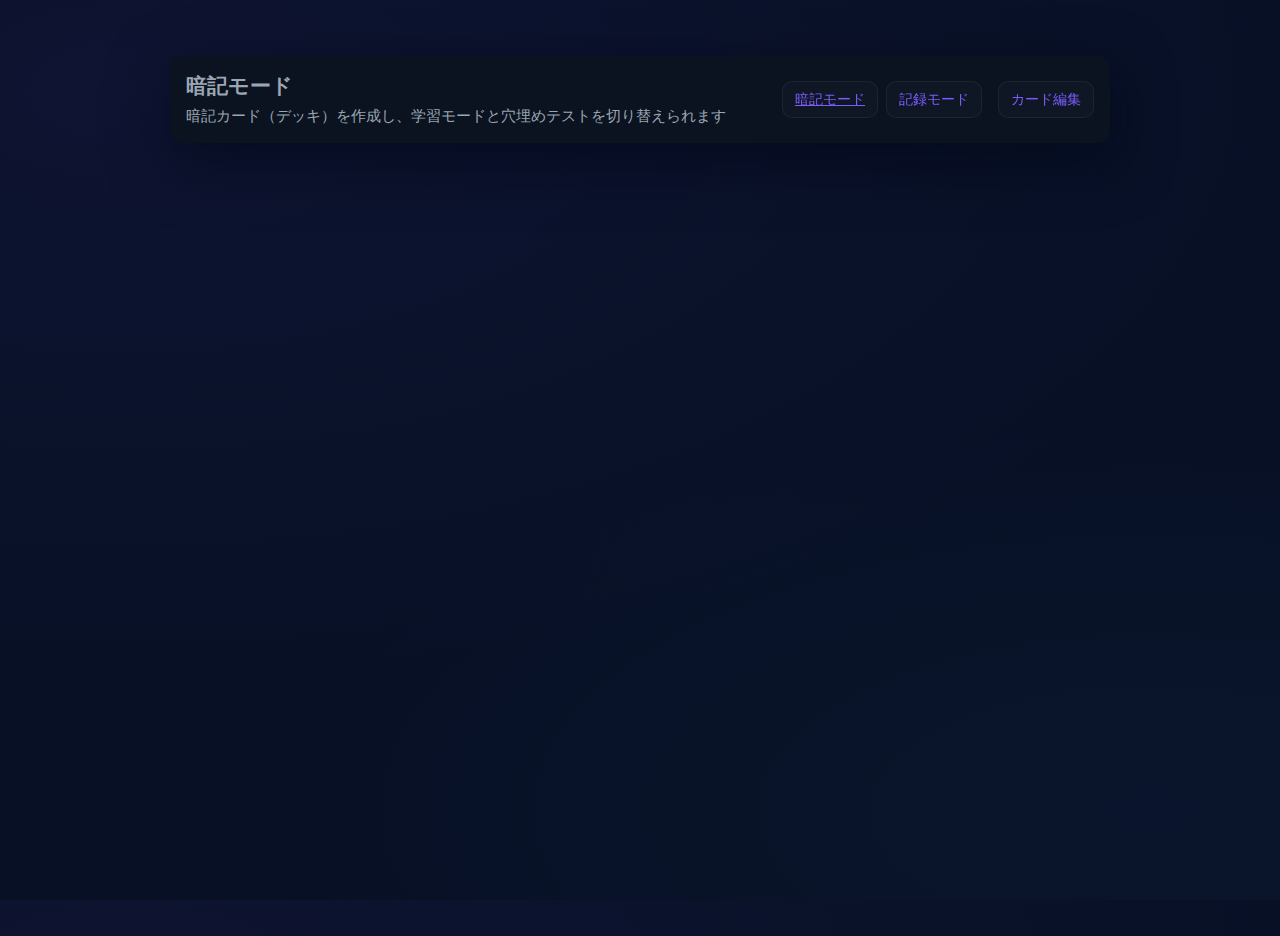
<file: memorization.html>
<!doctype html>
<html lang="ja">
<head>
  <meta charset="utf-8" />
  <meta name="viewport" content="width=device-width,initial-scale=1" />
  <title>暗記モード - テスト点数記録表</title>
  <link rel="stylesheet" href="styles.css" />
</head>
<body>
  <main class="container">
    <header class="site-header card">
      <div class="header-left">
        <h1>暗記モード</h1>
        <p class="subtitle">暗記カード（デッキ）を作成し、学習モードと穴埋めテストを切り替えられます</p>
      </div>
      <nav style="margin-left:16px;display:flex;gap:8px;align-items:center">
  <a id="openMemHeaderBtn" href="memorization.html" class="btn">暗記モード</a>
  <button type="button" id="openResultsBtn" class="btn">記録モード</button>
    <button type="button" id="toggleEditBtn" class="btn" style="margin-left:8px">カード編集</button>
      </nav>
    </header>

  <section class="card" id="topControls">
      <div style="display:flex;gap:12px;align-items:center;flex-wrap:wrap">
        <label>デッキ
          <select id="deckSelect"></select>
        </label>
        
        <input id="newDeckName" placeholder="新しいデッキ名を入力" />
  <button type="button" id="createDeckBtn" class="btn">デッキ作成</button>
  <button type="button" id="deleteDeckBtn" class="btn danger">デッキ削除</button>
        <div style="margin-left:auto;display:flex;gap:8px;align-items:center">
          <button type="button" id="learnModeBtn" class="btn">学習</button>
          <button type="button" id="testModeBtn" class="btn">テスト</button>
        </div>
      </div>
    </section>

  <section class="card" id="cardRegister">
      <h3>カード登録</h3>
      <p class="subtitle">表（出題）と裏（解答）を入力。穴埋め箇所は表に <strong>()</strong> を挿入してください。裏が複数の空欄に対応する場合は <code>||</code> で区切ってください（例: 答1||答2）。</p>
      <div style="display:flex;gap:12px;flex-direction:column">
        <textarea id="cardFront" placeholder="表（問題）を入力: 例）日本の首都は () です" rows="3"></textarea>
        <textarea id="cardBack" placeholder="裏（解答）。複数は改行・カンマ・スペースでも区切れます（例: 東京 大阪）" rows="2"></textarea>
        <div style="display:flex;gap:8px;align-items:center">
          <button type="button" id="insertBlankBtn" class="btn">() を挿入</button>
          <button type="button" id="clearCardBtn" class="btn">クリア</button>
          <button type="button" id="saveCardBtn" class="btn">カードを保存</button>
        </div>
      </div>
    </section>

    <section class="card" id="deckArea">
      <h3>カード一覧</h3>
      <div id="cardsList" style="display:flex;flex-direction:column;gap:8px"></div>
    </section>

    <section class="card" id="studyArea" style="display:none;text-align:center">
      <div id="studyCard" style="padding:24px;font-size:2.6rem;border-radius:8px;border:1px solid #eef3fb;background:#fff;min-height:calc(100vh - 200px);display:flex;flex-direction:column;justify-content:center;align-items:center;width:100%">
        <div id="studyFront" style="font-weight:700;margin-bottom:12px">表</div>
        <div id="studyBack" style="color:var(--muted);display:none">裏</div>
      </div>
      <div style="margin-top:12px;display:flex;gap:8px;justify-content:center;flex-wrap:wrap">
  <button type="button" id="revealBtn" class="btn">答えを見る</button>
  <button type="button" id="prevBtn" class="btn">前へ</button>
  <button type="button" id="nextBtn" class="btn">次へ</button>
      </div>
      <div id="progress" style="margin-top:8px;color:var(--muted)"></div>
    </section>

    <section class="card" id="testArea" style="display:none;text-align:center">
      <div id="testCard" style="padding:24px;font-size:2.6rem;border-radius:8px;border:1px solid #eef3fb;background:#fff;min-height:calc(100vh - 240px);display:flex;flex-direction:column;justify-content:center;align-items:center;width:100%">
        <div id="testFront" style="font-weight:700;margin-bottom:12px"></div>
        <div id="testInputs" style="margin-top:8px"></div>
      </div>
      <div style="margin-top:12px;display:flex;gap:8px;justify-content:center;flex-wrap:wrap">
  <button type="button" id="testPrevBtn" class="btn">前へ</button>
      </div>
      <div id="testResult" style="margin-top:8px;color:var(--muted)"></div>
      <div id="testSummary" style="display:none;margin-top:16px;text-align:center">
        <div style="font-size:1.1rem">正答率: <strong id="summaryPercent"></strong>% （前回: <span id="previousPercent">-</span>）</div>
        <canvas id="resultChart" width="220" height="220" style="margin-top:12px"></canvas>
      </div>
    </section>

  <div id="feedbackOverlay" style="position:fixed;inset:0;display:none;align-items:center;justify-content:center;z-index:9999;font-size:8rem;pointer-events:none">
    <div id="feedbackEmoji" style="filter:drop-shadow(0 6px 30px rgba(0,0,0,0.2));">⭕️</div>
  </div>

  </main>

  <script>
  (function(){
    const LS_KEY = 'kiroku_lot_cards_v1';
    function uid(){return Math.random().toString(36).slice(2,9);}    
    function load(){ try{ const r=localStorage.getItem(LS_KEY); return r?JSON.parse(r):{decks:[]}; }catch(e){return {decks:[]};} }
    function save(data){ try{ localStorage.setItem(LS_KEY, JSON.stringify(data)); }catch(e){}
    }

    let store = load();
    const deckSelect = document.getElementById('deckSelect');
    const createDeckBtn = document.getElementById('createDeckBtn');
    const deleteDeckBtn = document.getElementById('deleteDeckBtn');
    const newDeckName = document.getElementById('newDeckName');
    const cardFront = document.getElementById('cardFront');
    const cardBack = document.getElementById('cardBack');
    const insertBlankBtn = document.getElementById('insertBlankBtn');
    const saveCardBtn = document.getElementById('saveCardBtn');
    const clearCardBtn = document.getElementById('clearCardBtn');
    const cardsList = document.getElementById('cardsList');
    const studyArea = document.getElementById('studyArea');
    const testArea = document.getElementById('testArea');
    const studyFront = document.getElementById('studyFront');
    const studyBack = document.getElementById('studyBack');
    const revealBtn = document.getElementById('revealBtn');
    const prevBtn = document.getElementById('prevBtn');
    const nextBtn = document.getElementById('nextBtn');
    const progressEl = document.getElementById('progress');
  const testFront = document.getElementById('testFront');
  const testInputs = document.getElementById('testInputs');
  const testResult = document.getElementById('testResult');

  // mode buttons (radio inputs were removed; use buttons)
  const learnModeBtn = document.getElementById('learnModeBtn');
  const testModeBtn = document.getElementById('testModeBtn');
  let currentMode = 'learn';
  const topControls = document.getElementById('topControls');
  const cardRegister = document.getElementById('cardRegister');
  const openMemHeaderBtn = document.getElementById('openMemHeaderBtn');
  const testSummary = document.getElementById('testSummary');
  const summaryPercent = document.getElementById('summaryPercent');
  const previousPercent = document.getElementById('previousPercent');
  const resultChart = document.getElementById('resultChart');
  const feedbackOverlay = document.getElementById('feedbackOverlay');
  const feedbackEmoji = document.getElementById('feedbackEmoji');

  const RESULTS_KEY = 'kiroku_lot_cards_results_v1';
  function loadResults(){ try{ const r = localStorage.getItem(RESULTS_KEY); return r?JSON.parse(r):{}; }catch(e){return{};} }
  function saveResults(obj){ try{ localStorage.setItem(RESULTS_KEY, JSON.stringify(obj)); }catch(e){} }
  let resultsStore = loadResults();

  let testSession = null; // {total, correct, seen}
  // detect url param to show edit UI when coming from results page
  const urlParams = new URLSearchParams(window.location.search);
  const showEditOnLoad = urlParams.get('edit') === '1';
  let isEditing = false;
  const toggleEditBtn = document.getElementById('toggleEditBtn');
    if(toggleEditBtn) toggleEditBtn.addEventListener('click', ()=>{
      // Enter edit mode
      isEditing = true;
      topControls.style.display = 'block'; cardRegister.style.display='block'; document.getElementById('deckArea').style.display='block'; studyArea.style.display='none'; testArea.style.display='none';
      // hide header edit button while editing
      toggleEditBtn.style.display = 'none';
      if(openMemHeaderBtn) openMemHeaderBtn.style.display = 'none';
      updateOpenResultsBtn();
    });

    let currentDeckId = null;
    let currentIndex = 0;
    let deckCards = [];
  let editingCardIndex = null;

    function renderDeckSelect(){ deckSelect.innerHTML = ''; store.decks.forEach(d=>{ const o=document.createElement('option'); o.value=d.id; o.textContent=d.name; deckSelect.appendChild(o); }); if(deckSelect.options.length) deckSelect.value = deckSelect.options[0].value; currentDeckId = deckSelect.value; loadDeck(); }

    function loadDeck(){ const d = store.decks.find(x=>x.id===deckSelect.value); if(!d){ deckCards=[]; cardsList.innerHTML=''; currentDeckId=null; return;} currentDeckId=d.id; deckCards=d.cards||[]; renderCardsList(); }

    function showEditUI(deckId){
      isEditing = true;
      topControls.style.display = 'block'; cardRegister.style.display = 'block'; document.getElementById('deckArea').style.display = 'block';
      studyArea.style.display = 'none'; testArea.style.display = 'none';
      if(openMemHeaderBtn) openMemHeaderBtn.style.display = 'none';
      if(deckId){ try{ deckSelect.value = deckId; }catch(e){} }
      loadDeck();
      updateOpenResultsBtn();
    }

    function renderCardsList(){ cardsList.innerHTML=''; deckCards.forEach((c,i)=>{ const el=document.createElement('div'); el.style.display='flex'; el.style.justifyContent='space-between'; el.style.alignItems='center'; el.style.gap='8px'; const left=document.createElement('div'); left.textContent=(i+1)+'. '+(c.front.slice(0,80)); const btns=document.createElement('div'); btns.style.display='flex'; btns.style.gap='6px'; const edit=document.createElement('button'); edit.className='btn'; edit.textContent='編集'; edit.addEventListener('click', ()=>{ 
        // enter inline edit for this card
        editingCardIndex = i;
        cardFront.value = c.front;
        cardBack.value = c.back;
        // show top controls/edit UI if hidden
        isEditing = true;
        topControls.style.display = 'block'; cardRegister.style.display='block'; document.getElementById('deckArea').style.display = 'block';
        // update save button to indicate update
        saveCardBtn.textContent = '更新';
        // hide header edit button while editing
        if(toggleEditBtn) toggleEditBtn.style.display = 'none';
        if(openMemHeaderBtn) openMemHeaderBtn.style.display = 'none';
        updateOpenResultsBtn();
      });
      const del=document.createElement('button'); del.className='btn danger'; del.textContent='削除'; del.addEventListener('click', ()=>{ if(!confirm('カードを削除しますか？'))return; deckCards.splice(i,1); persistDeck(); renderCardsList(); }); btns.appendChild(edit); btns.appendChild(del); el.appendChild(left); el.appendChild(btns); cardsList.appendChild(el); }); }

    function persistDeck(){ const idx = store.decks.findIndex(d=>d.id===currentDeckId); if(idx===-1) return; store.decks[idx].cards = deckCards; save(store); }

    createDeckBtn.addEventListener('click', ()=>{
      const name = newDeckName.value.trim(); if(!name) return alert('デッキ名を入力してください');
      const d = { id: uid(), name, cards: [] }; store.decks.push(d); save(store); newDeckName.value=''; renderDeckSelect(); deckSelect.value = d.id; loadDeck();
    });
    deleteDeckBtn.addEventListener('click', ()=>{
      if(!currentDeckId) return alert('デッキが選択されていません');
      if(!confirm('デッキを削除しますか？この操作は取り消せません')) return;
      store.decks = store.decks.filter(d=>d.id!==currentDeckId); save(store); renderDeckSelect(); loadDeck();
    });

    deckSelect.addEventListener('change', ()=>{ loadDeck(); });

    insertBlankBtn.addEventListener('click', ()=>{
      const el = cardFront; const start = el.selectionStart||0; const end = el.selectionEnd||0; const v = el.value; el.value = v.slice(0,start) + '()' + v.slice(end); el.selectionStart = el.selectionEnd = start + 1; el.focus();
    });

    saveCardBtn.addEventListener('click', ()=>{
      if(!currentDeckId) return alert('先にデッキを選択または作成してください');
      const f = cardFront.value.trim(); const b = cardBack.value.trim(); if(!f) return alert('表を入力してください');
      if(editingCardIndex !== null && typeof editingCardIndex === 'number'){
        // update existing card
        const existing = deckCards[editingCardIndex] || {};
        deckCards[editingCardIndex] = { id: existing.id || uid(), front: f, back: b };
        editingCardIndex = null;
        saveCardBtn.textContent = 'カードを保存';
      } else {
        const card = { id: uid(), front: f, back: b };
        deckCards.push(card);
      }
      persistDeck(); renderCardsList(); cardFront.value=''; cardBack.value='';
      // restore header edit button visibility
      if(toggleEditBtn) toggleEditBtn.style.display = '';
      if(openMemHeaderBtn) openMemHeaderBtn.style.display = '';
      updateOpenResultsBtn();
    });
    clearCardBtn.addEventListener('click', ()=>{ cardFront.value=''; cardBack.value=''; editingCardIndex = null; saveCardBtn.textContent = 'カードを保存'; if(toggleEditBtn) toggleEditBtn.style.display = ''; if(openMemHeaderBtn) openMemHeaderBtn.style.display = ''; updateOpenResultsBtn(); });

  // study mode (full-screen style)
  function showStudy(i){ if(!deckCards.length) return; currentIndex = (i+deckCards.length)%deckCards.length; const c = deckCards[currentIndex]; studyFront.textContent = c.front; studyBack.textContent = c.back; studyBack.style.display='none'; progressEl.textContent = `${currentIndex+1}/${deckCards.length}`; }
  revealBtn.addEventListener('click', ()=>{ studyBack.style.display='block'; });
    prevBtn.addEventListener('click', ()=>{ showStudy(currentIndex-1); });
    nextBtn.addEventListener('click', ()=>{
      // in learn mode, when advancing past the last card return to index list
      if(currentMode === 'learn'){
        if(currentIndex + 1 >= deckCards.length){
          // 学習完了: カード編集画面に戻す
          topControls.style.display = 'block'; cardRegister.style.display = 'block'; document.getElementById('deckArea').style.display = 'block';
          studyArea.style.display = 'none'; testArea.style.display = 'none';
          return;
        }
        showStudy(currentIndex+1);
      } else {
        showStudy(currentIndex+1);
      }
    });

    // test mode (穴埋め)
    function buildTestForCard(c){ // returns {htmlFront, answers[], blanks}
      // find occurrences of () in front and create inputs
      const parts = c.front.split('()');
      const blanks = Math.max(0, parts.length - 1);
      // parse answers: prefer explicit '||', otherwise try common separators (改行, カンマ, 読点, セミコロン, パイプ), then whitespace
      function parseAnswers(back, expected){
        if(!back) return [];
        if(back.indexOf('||') !== -1) return back.split('||').map(s=>s.trim()).filter(x=>x!=='');
        let parts = back.split(/\s*[\n、,，;；|]\s*/).map(s=>s.trim()).filter(x=>x!=='');
        if(parts.length === 1 && expected > 1){ // try whitespace split if user just typed space-separated
          parts = back.split(/\s+/).map(s=>s.trim()).filter(x=>x!=='');
        }
        return parts;
      }
      const rawAnswers = parseAnswers(c.back||'', blanks);
      // pad or trim to match blanks count (use blanks as source of truth)
      const answers = [];
      for(let i=0;i<blanks;i++) answers.push(rawAnswers[i] || '');
      let html = '';
      for(let i=0;i<parts.length;i++){
        html += '<span>'+escapeHtml(parts[i])+'</span>';
        if(i<blanks) html += `<span class="mem-blank" style="display:inline-block;min-width:80px;padding:6px;border-bottom:2px dashed var(--muted);margin:4px;height:1.2em;vertical-align:middle;text-align:center;color:var(--muted)">(${i+1})</span>`;
      }
      return { htmlFront: html, answers, blanks };
    }
    function escapeHtml(s){ return s.replace(/&/g,'&amp;').replace(/</g,'&lt;').replace(/>/g,'&gt;'); }

    function showTest(i){ if(!deckCards.length) return; currentIndex = (i+deckCards.length)%deckCards.length; const c = deckCards[currentIndex]; const built = buildTestForCard(c);
      testFront.innerHTML = ''; testFront.appendChild(document.createElement('div')).innerHTML = built.htmlFront;
      testInputs.innerHTML = '';
      // create inputs equal to blanks/answers
      const inputsWrapper = document.createElement('div'); inputsWrapper.style.display='flex'; inputsWrapper.style.gap='8px'; inputsWrapper.style.alignItems='center'; inputsWrapper.style.marginTop='12px'; inputsWrapper.style.width='100%';
      const answerCount = built.answers.length || 0;
      let firstInput = null;
      for(let k=0;k<answerCount;k++){
        const inp = document.createElement('input'); inp.className = 'mem-input'; inp.dataset.idx = k; inp.style.minWidth = '160px'; inp.style.padding='10px'; inp.style.border='2px solid #3b82f6'; inp.style.borderRadius='8px'; inp.style.fontSize='1rem'; inp.placeholder = `空欄 ${k+1}`;
        inputsWrapper.appendChild(inp);
        if(k===0) firstInput = inp;
      }
      // action button
      const action = document.createElement('button'); action.id = 'mem-action-btn'; action.className = 'btn'; action.textContent = '判定／次へ'; action.style.flex = '0 0 auto';
      inputsWrapper.appendChild(action);
      testInputs.appendChild(inputsWrapper);
      testResult.textContent=''; testSummary.style.display='none';
      // focus first input
      if(firstInput) setTimeout(()=>{ firstInput.focus(); },50);
      // attach handler
      action.onclick = ()=>{ evaluateCurrentAnswer(); };
  // allow Enter key on inputs to submit
  testInputs.querySelectorAll('.mem-input').forEach(inp=> inp.addEventListener('keydown', (e)=>{ if(e.key === 'Enter'){ e.preventDefault(); evaluateCurrentAnswer(); } }));
  // store answers and card metadata for evaluation and results page
  testFront.dataset.answers = JSON.stringify(built.answers);
  testFront.dataset.cardid = c.id || '';
  testFront.dataset.front = c.front || '';
  testFront.dataset.back = c.back || '';
    }

    // test mode flow with session tracking, big emoji feedback and final summary
    function showFeedback(isCorrect){ feedbackEmoji.textContent = isCorrect ? '⭕️' : '❌'; feedbackOverlay.style.display = 'flex'; setTimeout(()=>{ feedbackOverlay.style.display = 'none'; }, 800); }

  function startTestSession(){ testSession = { total: deckCards.length, correct: 0, seen: 0, entries: [] }; }

    // evaluate answer typed into the single input and then advance
    function evaluateCurrentAnswer(){ if(!deckCards.length) return; const c = deckCards[currentIndex]; const inputs = Array.from(document.querySelectorAll('#testInputs .mem-input'));
      // read answers computed when building the test (ensures we use blanks-based splitting/padding)
      let answers = [];
      try{ answers = JSON.parse(testFront.dataset.answers || '[]'); }catch(e){ answers = []; }
      const entered = inputs.map(i=>i.value.trim());
      if(entered.length !== answers.length){ testResult.style.color='orange'; testResult.textContent = `空欄数と解答数が一致しません（入力: ${entered.length} 期待: ${answers.length}）。`; return; }
      let correct = 0; for(let i=0;i<answers.length;i++){ if(entered[i] === answers[i]) correct++; }
      const isCorrect = (correct === answers.length);
      // update session
      testSession.seen++; if(isCorrect) testSession.correct++;
      // record per-card entry for results
      try{
        const entry = { cardId: testFront.dataset.cardid || c.id, front: testFront.dataset.front || c.front, back: testFront.dataset.back || c.back, expected: answers, entered: entered, correct: isCorrect };
        if(!testSession.entries) testSession.entries = [];
        testSession.entries.push(entry);
      }catch(e){ console.warn('record entry failed', e); }
      // show feedback
      showFeedback(isCorrect);
      testResult.style.color = isCorrect ? 'green' : 'red'; testResult.textContent = `正答 ${correct}/${answers.length}`;
      // disable inputs
      inputs.forEach(inp=> inp.disabled = true);
      // advance after delay or show results if finished
      setTimeout(()=>{ if(testSession.seen >= testSession.total){ showResults(); } else { showTest(currentIndex+1); } }, 800);
    }
    document.getElementById('testPrevBtn').addEventListener('click', ()=>{ showTest(currentIndex-1); });

  // mode toggle: when switching to learn/test, hide creation UI and deck list so study/test use full screen
  function updateMode(){ if(isEditing) return; const hasCards = deckCards.length>0; const mode = currentMode || 'learn';
    // ensure header memorization button visible when not editing
    if(openMemHeaderBtn) openMemHeaderBtn.style.display = '';
    // hide edit UI
      topControls.style.display = 'none'; cardRegister.style.display='none'; document.getElementById('deckArea').style.display='none';
      if(mode==='learn'){
        studyArea.style.display = hasCards ? 'block' : 'none';
        testArea.style.display='none';
        // ensure test prev button hidden in learn mode area
        const testPrev = document.getElementById('testPrevBtn'); if(testPrev) testPrev.style.display = 'inline-block';
        if(hasCards) { showStudy(0); }
      } else {
        testArea.style.display = hasCards ? 'block' : 'none';
        studyArea.style.display='none';
        // hide the test "前へ" button during test mode if desired
        const testPrev = document.getElementById('testPrevBtn'); if(testPrev) testPrev.style.display = 'none';
        if(hasCards) { startTestSession(); showTest(0); }
      }
    }
    if(learnModeBtn) learnModeBtn.addEventListener('click', (e)=>{ e.preventDefault(); e.stopPropagation();
      // exit edit mode when switching to learn/test
      isEditing = false;
      // restore header buttons
      if(toggleEditBtn) toggleEditBtn.style.display = '';
      if(openMemHeaderBtn) openMemHeaderBtn.style.display = '';
      currentMode = 'learn'; updateMode();
    });
    if(testModeBtn) testModeBtn.addEventListener('click', (e)=>{ e.preventDefault(); e.stopPropagation();
      isEditing = false;
      if(toggleEditBtn) toggleEditBtn.style.display = '';
      if(openMemHeaderBtn) openMemHeaderBtn.style.display = '';
      currentMode = 'test'; updateMode();
    });

  // init
  renderDeckSelect();
  // prefer sessionStorage flag (set by showResults) as it's more reliable than query params
  const pendingEdit = sessionStorage.getItem('kiroku_lot_open_edit');
  if(pendingEdit){ try{ sessionStorage.removeItem('kiroku_lot_open_edit'); showEditUI(pendingEdit); }catch(e){ showEditUI(pendingEdit); } }
  else if(showEditOnLoad){ const deckIdFromUrl = urlParams.get('deck'); showEditUI(deckIdFromUrl); }
  else { updateMode(); }

  // wire the header '記録モード' button to open results for current deck
  const openResultsBtn = document.getElementById('openResultsBtn');
  function updateOpenResultsBtn(){
    if(!openResultsBtn) return;
    // Always allow navigating to the record (index) page from memorization mode
    openResultsBtn.disabled = false; openResultsBtn.title = '点数記録ページに戻る';
  }
  // update when deck changes
  deckSelect.addEventListener('change', ()=>{ loadDeck(); updateOpenResultsBtn(); });
  updateOpenResultsBtn();
  if(openResultsBtn){ openResultsBtn.addEventListener('click', (e)=>{ e.preventDefault(); e.stopPropagation();
    // clear any pending edit flag
    try{ sessionStorage.removeItem('kiroku_lot_open_edit'); }catch(e){}
    // navigate to the score recording (一覧) page
    window.location.href = 'index.html';
  }); }

    // Results display
    function drawResultChart(correct, incorrect){ try{ const c = resultChart.getContext('2d'); const total = correct + incorrect; const angle = (correct/total) * Math.PI * 2; c.clearRect(0,0,resultChart.width,resultChart.height); const cx = resultChart.width/2; const cy = resultChart.height/2; const r = Math.min(cx,cy)-8; // background
        // correct (red)
        c.beginPath(); c.moveTo(cx,cy); c.fillStyle = '#ef4444'; c.arc(cx,cy,r,-Math.PI/2, -Math.PI/2 + angle); c.closePath(); c.fill();
        // incorrect (blue)
        c.beginPath(); c.moveTo(cx,cy); c.fillStyle = '#3b82f6'; c.arc(cx,cy,r,-Math.PI/2 + angle, -Math.PI/2 + Math.PI*2); c.closePath(); c.fill();
      }catch(e){ console.warn('draw chart failed', e); } }

    const RESULTS_HISTORY_KEY = 'kiroku_lot_cards_results_history_v1';
    function loadResultsHistory(){ try{ const r = localStorage.getItem(RESULTS_HISTORY_KEY); return r?JSON.parse(r):{}; }catch(e){return{};} }
    function saveResultsHistory(obj){ try{ localStorage.setItem(RESULTS_HISTORY_KEY, JSON.stringify(obj)); }catch(e){} }

    function showResults(){ if(!testSession) return; const total = testSession.total; const correct = testSession.correct; const incorrect = total - correct; const pct = total? (correct/total*100) : 0; const prev = resultsStore[currentDeckId]; // persist current result
      resultsStore[currentDeckId] = pct; saveResults(resultsStore);
      // append to history
      try{
        const hist = loadResultsHistory(); if(!hist[currentDeckId]) hist[currentDeckId]=[];
        hist[currentDeckId].push({ t: Date.now(), pct: pct });
        // keep recent 100
        if(hist[currentDeckId].length>100) hist[currentDeckId]=hist[currentDeckId].slice(-100);
        saveResultsHistory(hist);
      }catch(e){ console.warn('save history failed', e); }
      // save last result to sessionStorage for the results page
  try{ sessionStorage.setItem('kiroku_lot_last_result', JSON.stringify({ deckId: currentDeckId, pct: pct, prev: typeof prev === 'number' ? prev : null, correct, incorrect, entries: testSession.entries || [] })); }catch(e){}
      // set a flag so the results->memorization flow can open the editor reliably
      try{ sessionStorage.setItem('kiroku_lot_open_edit', currentDeckId); }catch(e){}
      // navigate to results page and request that results page show edit UI link
      window.location.href = 'memorization-results.html?deck=' + encodeURIComponent(currentDeckId) + '&edit=1';
    }

  })();
  </script>
</body>
</html>
</file>
<file: styles.css>
:root{
  /* Dark mode base - osu!lazer風の落ち着いたダークトーン */
  --bg:#071025; /* ページ背景（暗め） */
  --card:#0b1220; /* カード面 */
  --muted:#9aa6b2;
  --accent:#7c5cff; /* アクセント（紫寄り） */
  
  /* UI要素 */
  --control-bg: rgba(255,255,255,0.02);
  --control-border: rgba(255,255,255,0.04);
  --input-border: rgba(255,255,255,0.04);
  --input-focus: rgba(124,92,255,0.18);
  --btn-shadow: 0 6px 18px rgba(12,18,36,0.6);
  --btn-hover-shadow: 0 12px 28px rgba(12,18,36,0.7);
  
  /* 基本設定 */
  --radius:12px;
  --radius-sm:8px;
  --shadow:0 18px 60px rgba(2,6,23,0.6);
  --shadow-sm:0 6px 18px rgba(2,6,23,0.5);
  
  font-family: "Inter", "Noto Sans JP", system-ui, -apple-system, "Hiragino Kaku Gothic ProN", "Yu Gothic", "Segoe UI", Roboto, Arial;
}
*{box-sizing:border-box}
html,body{height:100%}
.container{
  max-width:980px;
  margin:36px auto;
  padding:20px;
}

body{
  margin:0;
  background: radial-gradient(1200px 600px at 10% 10%, rgba(124,92,255,0.06), transparent),
              radial-gradient(900px 400px at 90% 90%, rgba(96,165,250,0.03), transparent),
              var(--bg);
  color:#e6f1ff;
  -webkit-font-smoothing:antialiased;
}
.card{
  background:var(--card);
  border-radius:var(--radius);
  box-shadow:var(--shadow);
  padding:16px;
  margin-bottom:18px;
}
.site-header{display:flex;justify-content:space-between;align-items:center}
.site-header h1{margin:0;font-size:1.3rem;color:var(--muted)}
.subtitle{margin:6px 0 0;color:var(--muted);font-size:0.95rem}
.header-right .small-label{color:var(--muted);font-size:12px}
.header-right{display:flex;flex-direction:column;align-items:flex-end;gap:4px}
.version-label{color:var(--muted);font-size:12px;font-weight:bold;background:#f1f5f9;padding:2px 6px;border-radius:4px}

.controls .row{display:flex;gap:12px;align-items:flex-start;margin-bottom:12px;flex-wrap:wrap}
.controls input, .controls select{
  padding: 8px;
  border-radius: var(--radius-sm);
  border: 1px solid var(--input-border);
  background: transparent;
  min-width: 180px;
  transition: all 0.2s ease;
}

.controls input:focus, .controls select:focus {
  border-color: var(--input-focus);
  outline: none;
  box-shadow: 0 0 0 3px rgba(129,140,248,0.1);
}

.controls .small{gap:16px}

/* テンプレートコントロール用スタイル */
.template-controls {
  display: flex;
  flex-direction: column;
  gap: 12px;
  padding: 16px;
  background: var(--control-bg);
  border: 1px solid var(--control-border);
  border-radius: var(--radius);
  box-shadow: var(--shadow-sm);
}

.template-actions {
  display: flex;
  gap: 12px;
  align-items: center;
}

.template-share {
  display: flex;
  gap: 16px;
  align-items: flex-start;
}

.share-url-group {
  flex: 1;
  display: flex;
  gap: 8px;
  align-items: center;
}

.share-url-group input {
  flex: 1;
  min-width: 240px;
}

.qr-group {
  display: flex;
  gap: 8px;
  align-items: center;
}

.btn-group {
  display: flex;
  gap: 4px;
}

#templateQR {
  display: none;
  width: 88px;
  height: 88px;
  border-radius: var(--radius-sm);
  object-fit: contain;
  border: 1px solid var(--control-border);
  padding: 8px;
  background: var(--card);
  box-shadow: var(--shadow-sm);
  transition: all 0.2s ease;
}

#templateQR:hover {
  transform: scale(1.02);
  box-shadow: var(--shadow);
}
.btn{
  /* ガラス感のある単色ボタン（背景は半透明、文字にアクセント色） */
  background: rgba(255,255,255,0.02);
  color: var(--accent);
  border: 1px solid rgba(255,255,255,0.06);
  padding: 8px 12px;
  border-radius: 10px;
  cursor: pointer;
  transition: transform 0.12s ease, box-shadow 0.12s ease, background 0.12s ease;
  font-size: 0.9rem;
  backdrop-filter: blur(6px);
}

/* Ensure the tests grid takes a full row in the controls area so tiles are visible */
#testsGrid{flex-basis:100%;width:100%}

.btn:hover{ transform: translateY(-2px); background: rgba(255,255,255,0.04); box-shadow: 0 12px 28px rgba(12,18,36,0.55); }
.btn:active{ transform: translateY(0); box-shadow: 0 6px 18px rgba(12,18,36,0.45); }

.btn.danger {
  background: #dc2626;
}

.scoreboard .score-header{display:flex;justify-content:space-between;align-items:center;margin-bottom:12px}
.totals{display:flex;gap:18px;color:var(--muted)}
.score-table{width:100%;border-collapse:collapse}
.score-table th, .score-table td{padding:10px;text-align:left;border-bottom:1px solid #f1f5f9}
.score-table input{width:100px;padding:6px;border-radius:8px;border:1px solid #eef3fb}
.add-subject{display:flex;gap:8px;margin-top:12px;align-items:center}
.add-subject input{padding:8px;border-radius:8px;border:1px solid #eef3fb}

.tiny{font-size:12px;color:var(--muted);padding:10px}
.action-btn {
  background: transparent;
  border: none;
  color: var(--accent);
  cursor: pointer;
  padding: 6px 10px;
  border-radius: var(--radius-sm);
  font-size: 0.9rem;
  transition: background 0.2s ease;
}

.action-btn:hover {
  background: rgba(79,70,229,0.08);
}
.delta-up{color:#16a34a}
.delta-down{color:#ef4444}
@media(max-width:680px){
  .controls .row{flex-direction:column;align-items:stretch}
  .add-subject{flex-direction:column;align-items:stretch}
}

/* Chart styles */
.chart-card{margin-top:18px}
.chart-title{margin:0 0 8px;font-size:1rem}
#scoreChart{width:100%;height:260px;border-radius:8px;background:linear-gradient(180deg, #ffffff, #fbfdff);box-shadow:0 6px 16px rgba(15,23,42,0.04)}
.chart-legend{display:flex;gap:12px;margin-top:8px;align-items:center}
.legend-item{color:var(--muted);font-size:13px}
.swatch{display:inline-block;width:16px;height:10px;border-radius:4px;margin-right:6px;vertical-align:middle}
.swatch.current{background:linear-gradient(90deg,#60a5fa,#6ee7b7)}
.swatch.previous{background:#cbd5e1}

/* Compare styles */
.compare-card{margin-top:18px}
.compare-controls{display:flex;gap:12px;align-items:flex-start}
#pasteShared{flex:1;min-height:80px;padding:8px;border:1px solid #eef3fb;border-radius:8px;font-family:monospace}
.compare-actions{display:flex;flex-direction:column;gap:8px}
.compare-actions .btn{min-width:140px}
#compareResult{margin-top:12px}
.compare-table{width:100%;border-collapse:collapse}
.compare-table th,.compare-table td{padding:8px;border-bottom:1px solid #f1f5f9;text-align:left}
.compare-summary{display:flex;gap:18px;color:var(--muted);margin-top:8px}
.badge{display:inline-block;padding:4px 8px;border-radius:8px;background:#f1f5f9;color:#0f172a}

/* Username modal */
.modal-backdrop{position:fixed;inset:0;background:rgba(2,6,23,0.5);display:flex;align-items:center;justify-content:center;z-index:40}
.modal{background:var(--card);padding:20px;border-radius:12px;box-shadow:var(--shadow);width:92%;max-width:420px}
.modal h3{margin:0 0 8px}
.modal input{width:100%;padding:10px;border-radius:8px;border:1px solid #eef3fb;margin-bottom:10px}
.modal .row{display:flex;gap:8px;justify-content:flex-end}

/* 公開ディレクトリページのスタイル */
.features h2{margin:0 0 16px;font-size:1.2rem}
.features ul{margin:0;padding:0;list-style:none}
.features li{margin-bottom:12px;font-weight:bold}
.feature-detail{
  font-weight:normal;
  color:var(--muted);
  font-size:0.9rem;
  margin-top:2px
}
footer.tiny ul{
  margin:4px 0;
  padding-left:20px;
  color:var(--muted);
  font-size:12px
}
#dirList ul{
  list-style:none;
  margin:0;
  padding:0
}
#dirList .subtitle{
  display:block;
  margin-top:4px
}

/* Template QR styling (small inline) */
#templateQR{width:88px;height:88px;border-radius:8px;object-fit:contain;border:1px solid #eef3fb;padding:6px;background:#fff}

/* Tests tile grid - use auto-fit for robust responsive layout */
.tests-grid, #testsGrid{
  display: grid;
  gap: 12px;
  margin-top: 8px;
  /* Responsive columns: each tile is at least 220px, grow to fill space */
  grid-template-columns: repeat(auto-fit, minmax(220px, 1fr));
  align-items: start;
}
.tests-grid{
  display:grid;
}

/* Vertical right-aligned tile list */
#testsGrid{
  display:flex;
  flex-direction: column;
  gap: 14px;
  padding: 12px;
  align-items: flex-end; /* right-aligned */
  max-height: 64vh;
  overflow-y: auto;
  -webkit-overflow-scrolling: touch;
  scroll-snap-type: y proximity;
}

.test-tile{
  /* osu!lazer風ネオンタイル（縦リスト向け） */
  background: linear-gradient(180deg, rgba(255,255,255,0.02), rgba(255,255,255,0.01));
  border: 1px solid rgba(255,255,255,0.03);
  padding: 14px 18px;
  border-radius: 12px;
  box-shadow: 0 8px 30px rgba(2,6,23,0.6), inset 0 1px 0 rgba(255,255,255,0.02);
  cursor: pointer;
  display: flex;
  flex-direction: column;
  justify-content: center;
  align-items: flex-start;
  min-height: 84px;
  position: relative;
  overflow: hidden;
  color: #e6f7ff;
  width: 320px;
  scroll-snap-align: center;
}
.test-tile:hover{ transform: translateY(-6px); }
.test-tile::before{
  content: '';
  position: absolute;
  left: -40%;
  top: -40%;
  width: 200%;
  height: 200%;
  background: linear-gradient(60deg, rgba(79,70,229,0.06), rgba(62,130,255,0.04), rgba(110,231,183,0.02));
  transform: rotate(12deg);
  pointer-events: none;
}
.test-tile .tile-name{font-weight:800;margin-bottom:6px;color:#eaf6ff}
.test-tile .tile-meta{color:rgba(234,246,255,0.7);font-size:0.9rem}

/* Selected tile state (centered) */
.test-tile.tile-selected{ transform: scale(1.08); z-index: 6; box-shadow: 0 30px 80px rgba(124,92,255,0.18); border-color: rgba(124,92,255,0.28); }

/* Make controls less intrusive */
.controls input, .controls select{ background: rgba(255,255,255,0.02); border:1px solid var(--input-border); color:var(--muted); }

/* Study / Test card — override inline styles to apply futuristic look */
#studyCard, #testCard{
  background: linear-gradient(180deg,#071226 0%, #041422 100%) !important;
  color: #e6f7ff !important;
  border-radius: 12px !important;
  box-shadow: 0 24px 60px rgba(2,6,23,0.6), inset 0 1px 0 rgba(255,255,255,0.02) !important;
  border: 1px solid rgba(79,70,229,0.14) !important;
  min-height: calc(100vh - 220px) !important;
  padding: 28px !important;
  display:flex !important; flex-direction:column !important; justify-content:center !important; align-items:center !important;
}

/* Large front text */
#studyFront, #testFront{ font-weight:800; color:#f8fbff; font-size:2.4rem }
#studyBack{ color: rgba(234,246,255,0.8); font-size:1.2rem }

/* Inputs / blanks styling */
.mem-blank{ display:inline-block; min-width:120px; padding:8px 12px; border-radius:10px; background: linear-gradient(180deg, rgba(255,255,255,0.02), rgba(255,255,255,0.01)); border:1px dashed rgba(234,246,255,0.08); color:rgba(234,246,255,0.7); }
.mem-input{ background: rgba(255,255,255,0.03); border: 1px solid rgba(255,255,255,0.08); color:#eaf6ff; padding:10px 12px; border-radius:10px; }

/* Feedback overlay (big emoji) */
#feedbackOverlay{ position:fixed; inset:0; display:none; align-items:center; justify-content:center; z-index:9999; pointer-events:none }
#feedbackOverlay #feedbackEmoji{ font-size:8rem; filter: drop-shadow(0 20px 40px rgba(2,6,23,0.6)); transform:translateY(-8px); }

/* Removed duplicate gradient .btn rules to preserve single-tone glass buttons */
.btn.danger{ background: linear-gradient(90deg,#fb7185,#ef4444); color:#fff }

/* subtle animated highlight sweep */
.test-tile::after{
  content:''; position:absolute; left:-60%; top:0; width:40%; height:100%; background:linear-gradient(90deg, rgba(255,255,255,0.02), rgba(255,255,255,0.08), rgba(255,255,255,0.02)); transform:skewX(-18deg); transition: all 0.6s ease; opacity:0;
}
.test-tile:hover::after{ left:120%; opacity:1; transition: all 0.9s ease; }

/* make overall container slightly darker to emphasize neon */
.container{ background: linear-gradient(180deg, rgba(6,12,28,0.02), rgba(6,12,28,0.01)); }

@media(max-width:680px){
  .test-tile{ min-height:84px; padding:12px }
  #studyFront, #testFront{ font-size:1.6rem }
}

/* Keyframes and utility animations */
@keyframes neonPulse {
  0%{ box-shadow: 0 6px 20px rgba(62,130,255,0.06), 0 0 0 rgba(62,130,255,0); }
  50%{ box-shadow: 0 18px 40px rgba(62,130,255,0.14), 0 0 30px rgba(110,231,183,0.06); }
  100%{ box-shadow: 0 6px 20px rgba(62,130,255,0.06), 0 0 0 rgba(62,130,255,0); }
}

@keyframes sweepGlare {
  0%{ transform: translateX(-120%) skewX(-18deg); opacity: 0 }
  50%{ opacity: 0.9 }
  100%{ transform: translateX(120%) skewX(-18deg); opacity: 0 }
}

@keyframes cardPop {
  0%{ transform: translateY(14px) scale(0.98); opacity:0 }
  60%{ transform: translateY(-6px) scale(1.02); opacity:1 }
  100%{ transform: translateY(0) scale(1); opacity:1 }
}

@keyframes overlayPulse {
  0%{ transform: scale(0.9); opacity:0 }
  50%{ transform: scale(1.05); opacity:1 }
  100%{ transform: scale(1); opacity:1 }
}

/* Hover and press states using animations */
.test-tile.tile-hover{ animation: neonPulse 2.2s ease-in-out infinite; }
.test-tile.tile-press{ transform: scale(0.96); transition: transform 160ms ease; box-shadow: 0 28px 60px rgba(62,130,255,0.18); }
.test-tile.tile-press::after{ animation: sweepGlare 900ms ease forwards; }

/* Card appear/transition */
.card-appear{ animation: cardPop 420ms cubic-bezier(.22,1,.36,1) both; }

/* Feedback overlay show */
.feedback-show{ display:flex !important; animation: overlayPulse 420ms cubic-bezier(.2,.9,.2,1); }


/* Top actions bar (template/share/publish) */
.top-actions{display:flex;gap:12px;align-items:center;flex-wrap:nowrap;overflow-x:auto;padding:12px}
.top-actions .template-actions, .top-actions .share-actions, .top-actions .publish-actions{display:flex;gap:8px;align-items:center}
.top-actions select, .top-actions input{padding:8px;border-radius:8px;border:1px solid var(--input-border);background:transparent}
.top-actions .btn{height:38px;padding:6px 10px;display:inline-flex;align-items:center;justify-content:center}
.top-actions .btn-group{display:flex;gap:6px}

/* Ensure inputs don't wrap into vertical text; allow horizontal scroll on small screens */
.top-actions input[readonly]{min-width:200px}
</file>
